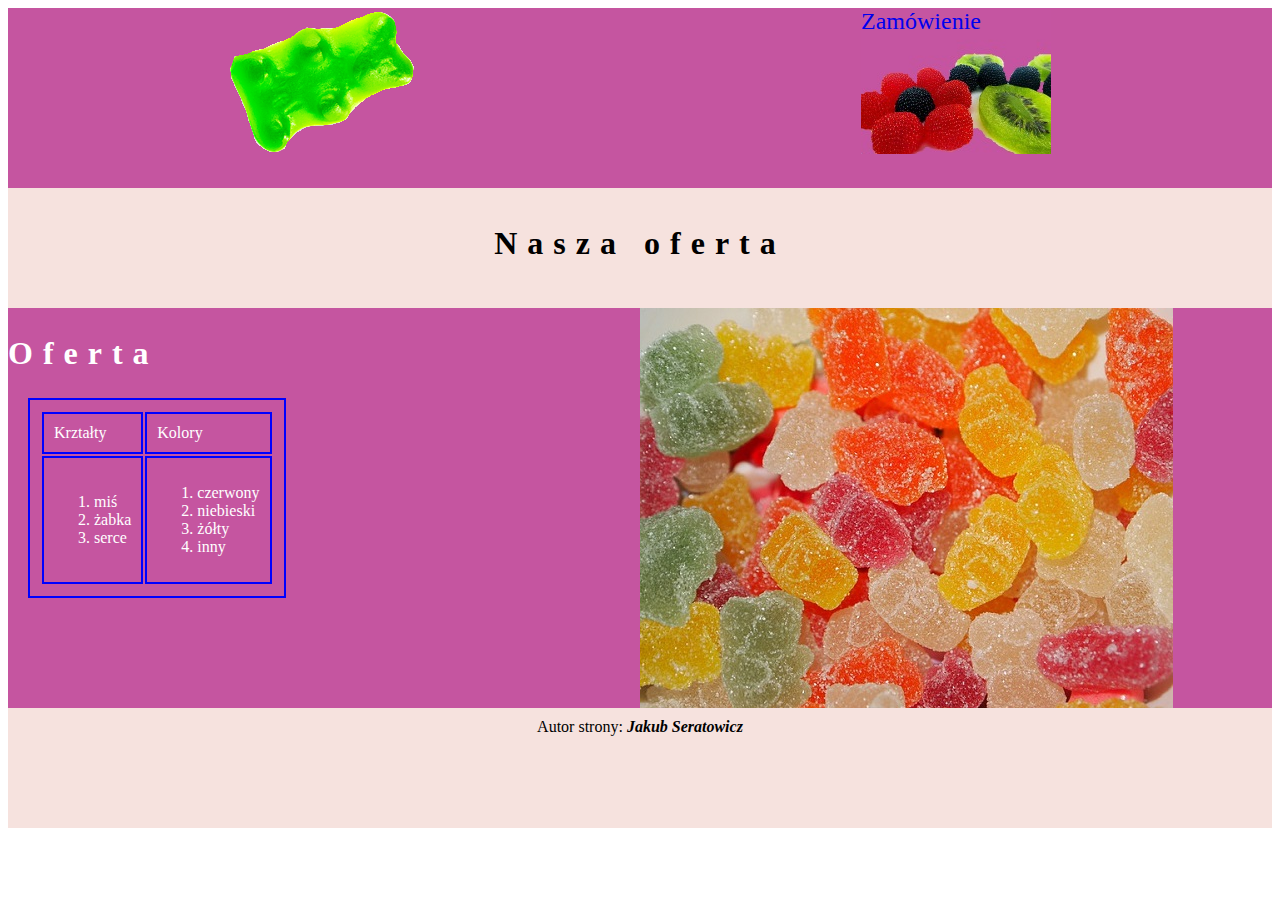
<file: index.html>
<!DOCTYPE html>
<html lang="pl">
<head>
    <meta charset="UTF-8">
    <meta name="viewport" content="width=device-width, initial-scale=1.0">
    <title>Fabryka żelków</title>
    <link rel="stylesheet" type="text/css" href="styl9.css">
</head>
<body>
    <div class="gorny">
        <a href="index.html">
            <img src="logo.png" alt="logo fabryki">
        </a>
    </div>
    <div class="gorny">
        <a href="zamowienie.html" class="odnosnik">Zamówienie</a>
    </div>
    <div class="baner">
        <h2>Nasza oferta</h2>
    </div>
    <div class="glowny">
        <h2>Oferta</h2>
        <table>
            <tr>
                <td>Krztałty</td>
                <td>Kolory</td>
            </tr>
            <tr>
                <td>
                    <ol>
                        <li>miś</li>
                        <li>żabka</li>
                        <li>serce</li>
                    </ol>
                </td>
                <td>
                    <ol>
                        <li>czerwony</li>
                        <li>niebieski</li>
                        <li>żółty</li>
                        <li>inny</li>
                    </ol>
                </td>
            </tr>
        </table>
    </div>
    <div class="glowny">
        <img src="cukierki3.jpg" alt="Nasze wyroby">
    </div>
    <div class="stopka">
        Autor strony: <i><b>Jakub Seratowicz</b></i>
    </div>
    <script type="text/javascript" src="script.js"></script>
</body>
</html>
</file>
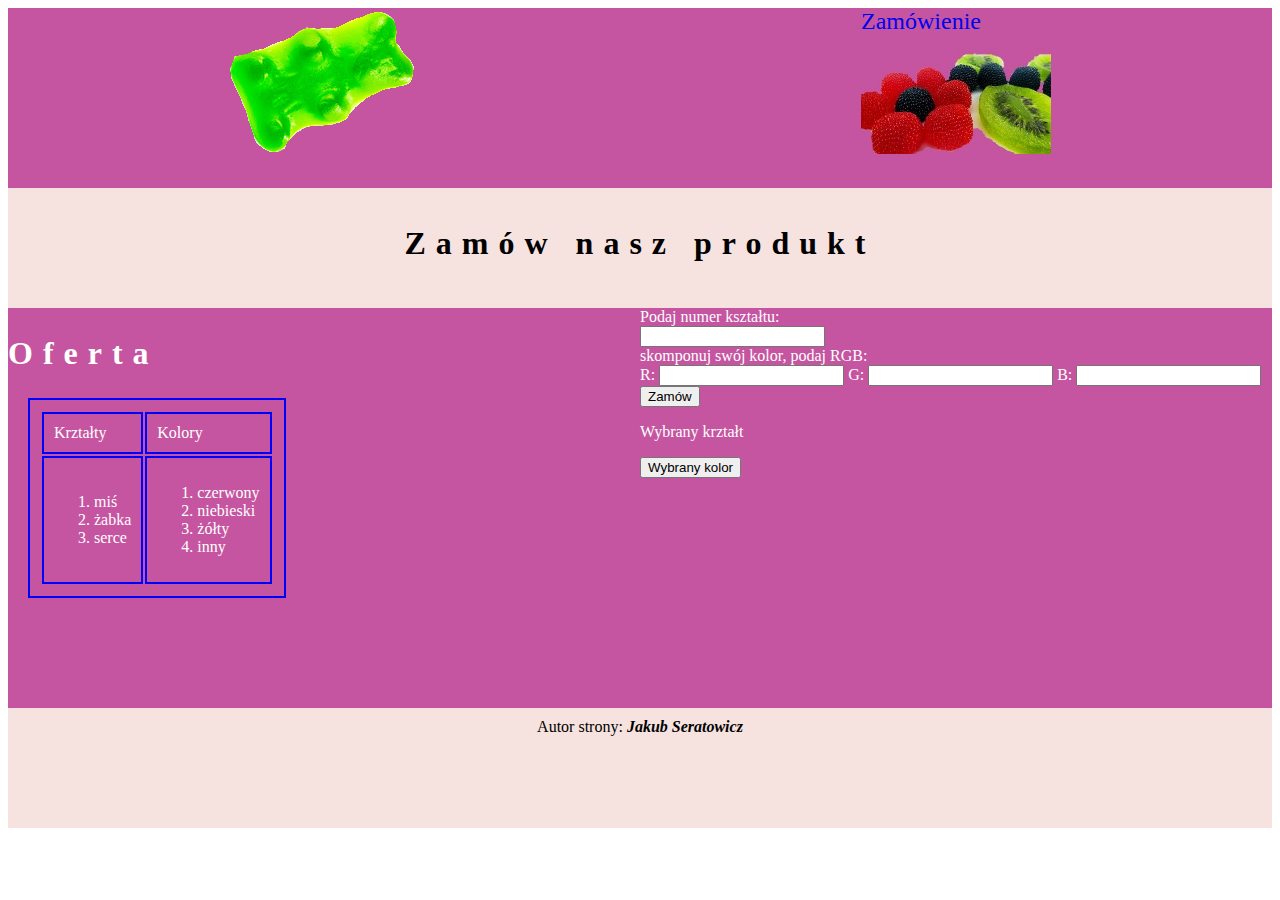
<file: zamowienie.html>
<!DOCTYPE html>
<html lang="pl">
<head>
    <meta charset="UTF-8">
    <meta name="viewport" content="width=device-width, initial-scale=1.0">
    <title>Fabryka żelków</title>
    <link rel="stylesheet" type="text/css" href="styl9.css">
</head>
<body>
    <div class="gorny">
        <a href="index.html">
            <img src="logo.png" alt="logo fabryki">
        </a>
    </div>
    <div class="gorny">
        <a href="zamowienie.html" class="odnosnik">Zamówienie</a>
    </div>
    <div class="baner">
        <h2>Zamów nasz produkt</h2>
    </div>
    <div class="glowny">
        <h2>Oferta</h2>
        <table>
            <tr>
                <td>Krztałty</td>
                <td>Kolory</td>
            </tr>
            <tr>
                <td>
                    <ol>
                        <li>miś</li>
                        <li>żabka</li>
                        <li>serce</li>
                    </ol>
                </td>
                <td>
                    <ol>
                        <li>czerwony</li>
                        <li>niebieski</li>
                        <li>żółty</li>
                        <li>inny</li>
                    </ol>
                </td>
            </tr>
        </table>
    </div>
    <div class="glowny">
        Podaj numer kształtu:<br>
        <input type="number" id="kształt"><br>
        skomponuj swój kolor, podaj RGB: <br>
        R: <input type="number" id="R">
        G: <input type="number" id="G">
        B: <input type="number" id="B"><br>
        <button onclick="zamow()">Zamów</button>
        <p id="wynik">Wybrany krztałt</p>
        <button id="przycisk">Wybrany kolor</button>
    </div>
    <div class="stopka">
        Autor strony: <i><b>Jakub Seratowicz</b></i>
    </div>
    <script type="text/javascript" src="script.js"></script>
</body>
</html>
</file>
<file: styl9.css>
body{
    font-family: Georgia;
}
.gorny{
    background-color: rgb(197, 85, 160);
    text-align: center;
    width: 50%;
    height: 180px;
    float: left;
}
.baner, .stopka{
    background-color: rgb(246, 226, 222);
    text-align: center;
    height: 100px;
    padding: 10px;
    clear: both;
}
.glowny{
    background-color: rgb(197, 85, 160);
    color: white;
    width: 50%;
    height: 400px;
    float: left;
}
.odnosnik{
    background: url("cukierki1.jpg");
    padding-right: 70px;
    padding-bottom: 120px;
    font-size: 150%;
    text-decoration: none;
}
table, td{
    border: 2px solid blue;
    margin: 20px;
    padding: 10px;
}
h2{
    letter-spacing: 10px;
    font-size: 200%;
}
</file>
